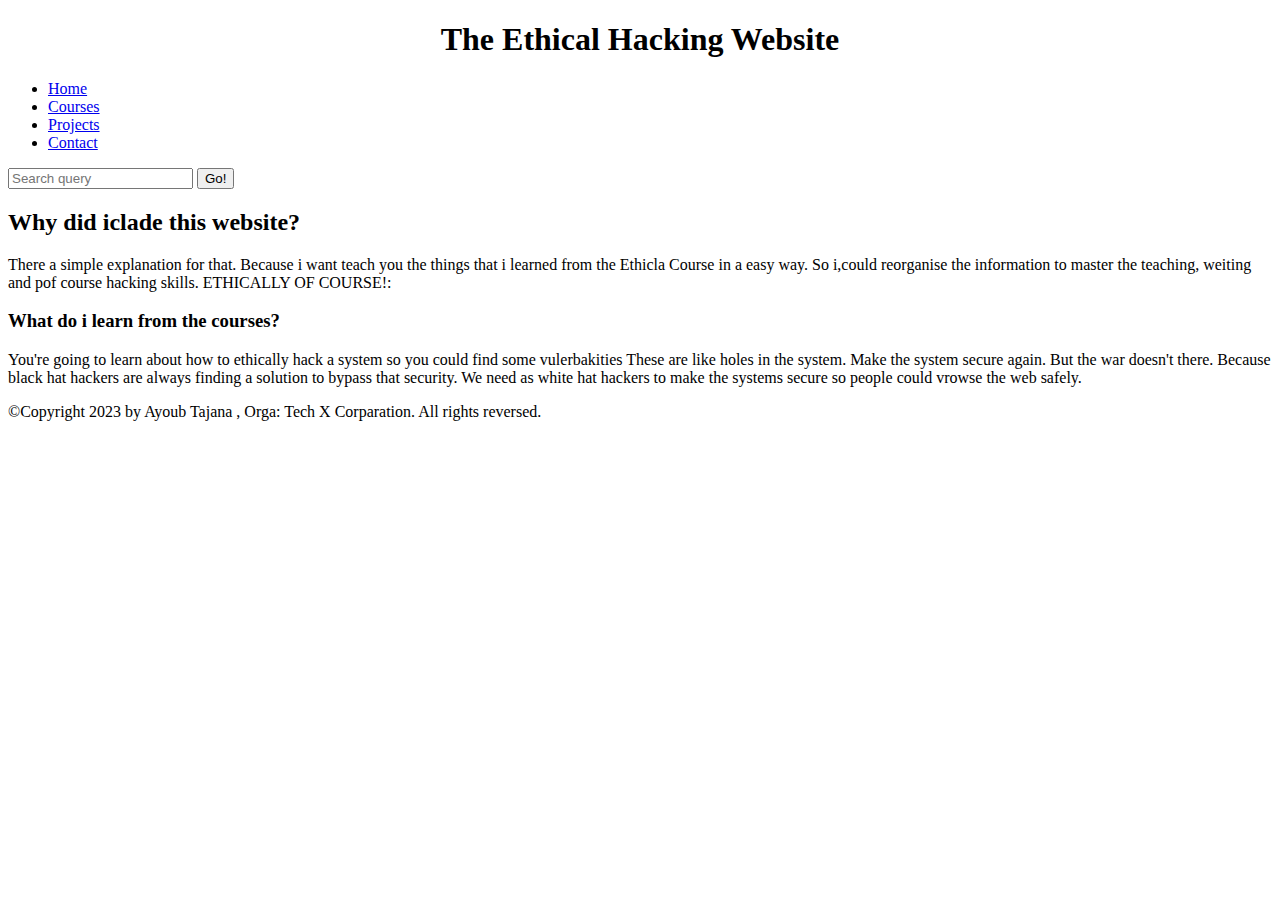
<file: index.html>
<!DOCTYPE html>
<html lang="en-US">
  <head>
    <meta charset="utf-8" />
    <meta name="viewport" content="width=device-width" />
    <meta name="author" content="Ayoub Tajana" />
<meta name="revisit-after" content="30 days" />
    <meta http-equiv="content-type" content="text/html; charset=iso-8859-1" />
    <meta http-equiv="content-language" content="en" />
    <meta name="description" content="The website for learning ethical hacking."/>
    <meta name="keywords" content="website, html, js, css, sniff, ip, python, java, asm, ethical, hacking, hacker, white, hat, white hat, learn, learning, education"/>
    <title>Homepage</title>
    <link
      href="https://fonts.googleapis.com/css?family=Open+Sans+Condensed:300|Sonsie+One"
      rel="stylesheet" />
    <link rel="stylesheet" href="style.css" />
  </head>

  <body>
    <!-- Here is our main header that is used across all the pages of our website -->

    <header>
      <center>
      <h1>The Ethical Hacking Website</h1>
      </center>
    </header>

    <nav>
      <ul>
        <li><a href="index.html">Home</a></li>
        <li><a href="course.html">Courses</a></li>
        <li><a href="projects.html">Projects</a></li>
        <li><a href="contact.html">Contact</a></li>
      </ul>

      <!-- A Search form is another common non-linear way to navigate through a website. -->

      <form>
        <input type="search" name="q" placeholder="Search query" />
        <input type="submit" value="Go!" />
      </form>
    </nav>

    <!-- Here is our page's main content -->
    <main>
      <!-- It contains an article -->
      <article>
        <h2>Why did iclade this website?</h2>

        <p>
         There a simple explanation for that. Because i want teach you the things that 
          i learned from the Ethicla Course in a easy way. So i,could reorganise the information 
          to master the teaching, weiting and pof course hacking skills. ETHICALLY OF COURSE!:
        </p>

        <h3>What do i learn from the courses? </h3>

        <p>
          You're going to learn about how to ethically hack a system so you could find some vulerbakities
          These are like holes in the system. Make the system secure again. But the war doesn't there.
          Because black hat hackers are always finding a solution to bypass that security. We need as white hat hackers to make the systems secure so
          people could vrowse the web safely.
        </p>
      </article>

      <!-- the aside content can also be nested within the main content -->
    </main>

    <!-- And here is our main footer that is used across all the pages of our website -->

    <footer>
      <p>©Copyright 2023 by Ayoub Tajana , Orga: Tech X Corparation. All rights reversed.</p>
    </footer>
  </body>
</html>
</file>
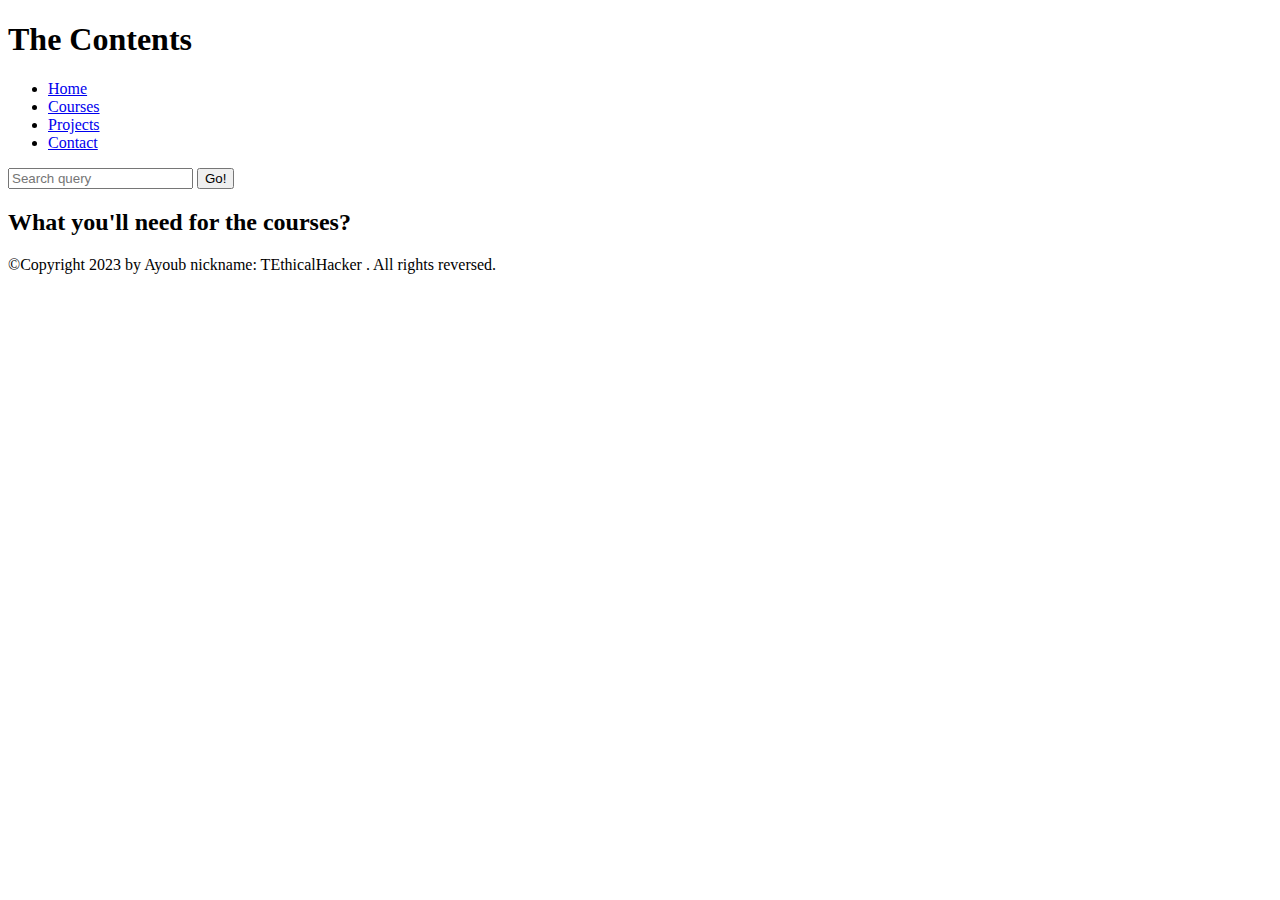
<file: course.html>
<!DOCTYPE html>
<html lang="en-US">
  <head>
    <meta charset="utf-8" />
    <meta name="viewport" content="width=device-width" />

    <title>Courses for Ethical Hacking</title>
    <link
      href="https://fonts.googleapis.com/css?family=Open+Sans+Condensed:300|Sonsie+One"
      rel="stylesheet" />
    <link rel="stylesheet" href="style.css" />
  </head>

  <body>
    <!-- Here is our main header that is used across all the pages of our website -->

    <header>
      <h1>The Contents</h1>
    </header>

    <nav>
      <ul>
        <li><a href="index.htm">Home</a></li>
        <li><a href="course.html">Courses</a></li>
        <li><a href="#">Projects</a></li>
        <li><a href="#">Contact</a></li>
      </ul>

      <!-- A Search form is another common non-linear way to navigate through a website. -->

      <form>
        <input type="search" name="q" placeholder="Search query" />
        <input type="submit" value="Go!" />
      </form>
    </nav>

    <!-- Here is our page's main content -->
    <main>
      <!-- It contains an article -->
      <article>
        <h2>What you'll need for the courses?</h2>
      </article>
    </main>

    <!-- And here is our main footer that is used across all the pages of our website -->

    <footer>
      <p>©Copyright 2023 by Ayoub nickname: TEthicalHacker . All rights reversed.</p>
    </footer>
  </body>
</html>
</file>
<file: style.css>
/* select the first letter of the first paragraph */
article > p:first-child::first-letter {
  color: #903;
  float: left;
  font-family: Georgia;
  font-size: 75px;
  line-height: 60px;
  padding-top: 4px;
  padding-right: 8px;
  padding-left: 3px;
}
</file>
